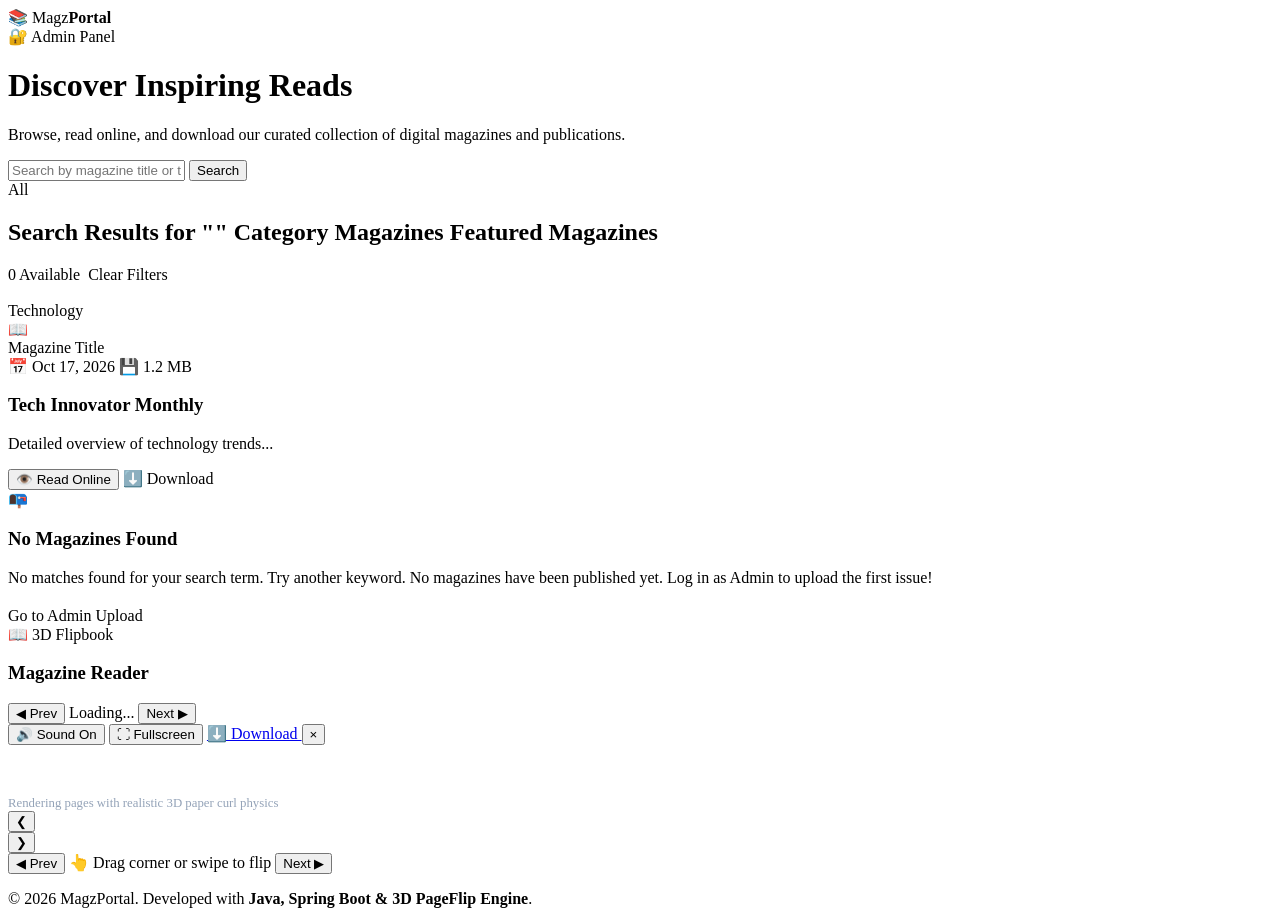
<file: target/classes/templates/index.html>
<!DOCTYPE html>
<html xmlns:th="http://www.thymeleaf.org" lang="en">
<head>
    <meta charset="UTF-8">
    <meta name="viewport" content="width=device-width, initial-scale=1.0">
    <title>MagzPortal - Modern Digital Magazine Hub</title>
    <link rel="stylesheet" th:href="@{/css/styles.css}">
    <!-- Google Fonts for typography -->
    <link rel="preconnect" href="https://fonts.googleapis.com">
    <link rel="preconnect" href="https://fonts.gstatic.com" crossorigin>
    <link href="https://fonts.googleapis.com/css2?family=Plus+Jakarta+Sans:wght@400;500;600;700;800&display=swap" rel="stylesheet">
</head>
<body>

    <!-- Navigation Bar -->
    <nav class="navbar">
        <div class="nav-container">
            <a th:href="@{/}" class="brand">
                <span class="brand-icon">📚</span>
                <span>Magz<strong style="color: var(--primary);">Portal</strong></span>
            </a>
            <div class="nav-actions">
                <a th:href="@{/admin/login}" class="btn btn-outline">
                    <span>🔐 Admin Panel</span>
                </a>
            </div>
        </div>
    </nav>

    <!-- Hero Header -->
    <header class="hero">
        <h1 class="hero-title">Discover Inspiring Reads</h1>
        <p class="hero-subtitle">Browse, read online, and download our curated collection of digital magazines and publications.</p>
        
        <!-- Search Bar -->
        <form th:action="@{/}" method="get" class="search-form">
            <input type="text" name="search" th:value="${searchQuery}" 
                   class="search-input" placeholder="Search by magazine title or topics...">
            <button type="submit" class="search-btn">Search</button>
        </form>
    </header>

    <!-- Main Content Area -->
    <main class="container">
        <!-- Category Filter Pills (Scrollable on Mobile) -->
        <div class="category-pills-wrapper">
            <div class="category-pills">
                <a th:each="cat : ${categories}"
                   th:href="@{/(category=${cat})}"
                   th:classappend="${(selectedCategory == cat) or (selectedCategory == null and cat == 'All') or (selectedCategory == 'All' and cat == 'All')} ? 'active' : ''"
                   class="category-pill">
                    <span th:text="${cat}">All</span>
                </a>
            </div>
        </div>

        <div class="section-header">
            <div>
                <h2 class="section-title">
                    <span th:if="${searchQuery != null and !searchQuery.isEmpty()}">
                        Search Results for "<span th:text="${searchQuery}"></span>"
                    </span>
                    <span th:unless="${searchQuery != null and !searchQuery.isEmpty()}">
                        <span th:if="${selectedCategory != null and selectedCategory != 'All'}" th:text="${selectedCategory} + ' Magazines'">Category Magazines</span>
                        <span th:unless="${selectedCategory != null and selectedCategory != 'All'}">Featured Magazines</span>
                    </span>
                </h2>
            </div>
            <div style="display: flex; align-items: center; gap: 0.5rem; flex-wrap: wrap;">
                <span class="badge-count" th:text="${totalCount} + ' Available'">0 Available</span>
                <a th:if="${(searchQuery != null and !searchQuery.isEmpty()) or (selectedCategory != null and selectedCategory != 'All')}" 
                   th:href="@{/}" class="btn btn-outline btn-sm">Clear Filters</a>
            </div>
        </div>

        <!-- Modern Card Grid -->
        <div class="magazine-grid">
            <!-- Iterate over magazines -->
            <div th:each="mag : ${magazines}" class="magazine-card">
                
                <!-- Card Cover / Header -->
                <div class="card-cover">
                    <!-- If custom cover image uploaded -->
                    <img th:if="${mag.coverFileName != null}" th:src="@{'/uploads/' + ${mag.coverFileName}}" th:alt="${mag.title}">
                    <div class="card-cover-overlay"></div>
                    
                    <span class="cover-badge" th:text="${mag.category}">Technology</span>
                    
                    <div class="card-cover-content" th:if="${mag.coverFileName == null}">
                        <div class="card-cover-icon">📖</div>
                        <div class="card-cover-title" th:text="${mag.title}">Magazine Title</div>
                    </div>
                </div>

                <!-- Card Body -->
                <div class="card-body">
                    <div class="card-meta">
                        <span>📅 <th:block th:text="${mag.formattedDate}">Oct 17, 2026</th:block></span>
                        <span>💾 <th:block th:text="${mag.formattedSize}">1.2 MB</th:block></span>
                    </div>

                    <h3 class="card-title" th:text="${mag.title}">Tech Innovator Monthly</h3>
                    <p class="card-desc" th:text="${mag.description}">Detailed overview of technology trends...</p>

                    <!-- Card Action Buttons -->
                    <div class="card-actions">
                        <button type="button" class="btn btn-primary"
                                th:data-url="@{'/view/' + ${mag.id}}"
                                th:data-title="${mag.title}"
                                onclick="openPdfReader(this.getAttribute('data-url'), this.getAttribute('data-title'))">
                            <span>👁️ Read Online</span>
                        </button>
                        <a th:href="@{'/download/' + ${mag.id}}" class="btn btn-outline" title="Download PDF">
                            <span>⬇️ Download</span>
                        </a>
                    </div>
                </div>
            </div>

            <!-- Empty State if no magazines found -->
            <div th:if="${#lists.isEmpty(magazines)}" class="empty-state">
                <div class="empty-icon">📭</div>
                <h3 class="empty-title">No Magazines Found</h3>
                <p style="color: var(--muted); margin-bottom: 1.25rem;">
                    <span th:if="${searchQuery != null and !searchQuery.isEmpty()}">No matches found for your search term. Try another keyword.</span>
                    <span th:unless="${searchQuery != null and !searchQuery.isEmpty()}">No magazines have been published yet. Log in as Admin to upload the first issue!</span>
                </p>
                <a th:href="@{/admin/login}" class="btn btn-primary">Go to Admin Upload</a>
            </div>
        </div>
    </main>

    <!-- 3D Page Flip Reader Modal -->
    <div id="pdfModal" class="modal-overlay">
        <div class="modal-content flipbook-modal-content">
            <!-- Modal Header Toolbar -->
            <div class="modal-header flipbook-header">
                <div class="flipbook-title-wrap">
                    <span class="flipbook-badge">📖 3D Flipbook</span>
                    <h3 id="modalTitle" class="modal-title">Magazine Reader</h3>
                </div>

                <div class="flipbook-toolbar">
                    <!-- Page Navigation Controls -->
                    <div class="flipbook-nav-group">
                        <button type="button" class="btn btn-outline btn-sm" onclick="flipPrevPage()" title="Previous Page (Left Arrow)">
                            ◀ Prev
                        </button>
                        <span id="pageIndicator" class="page-indicator-badge">Loading...</span>
                        <button type="button" class="btn btn-outline btn-sm" onclick="flipNextPage()" title="Next Page (Right Arrow)">
                            Next ▶
                        </button>
                    </div>

                    <!-- Extra Actions -->
                    <button type="button" id="soundBtn" class="btn btn-outline btn-sm active" onclick="toggleSound()" title="Toggle Flip Sound">
                        🔊 Sound On
                    </button>
                    <button type="button" class="btn btn-outline btn-sm" onclick="toggleFullscreen()" title="Toggle Fullscreen">
                        ⛶ Fullscreen
                    </button>
                    <a id="modalDownloadBtn" href="#" class="btn btn-primary btn-sm" title="Download Original PDF">
                        ⬇️ Download
                    </a>
                    <button class="modal-close" onclick="closePdfReader()" title="Close Reader (Esc)">&times;</button>
                </div>
            </div>

            <!-- Modal Body with 3D Flipbook Stage -->
            <div class="modal-body flipbook-body">
                <!-- Loading Animation -->
                <div id="flipbookLoading" class="flipbook-loading">
                    <div class="flipbook-spinner"></div>
                    <p style="color: white; font-weight: 600; font-size: 0.95rem;">Preparing 3D Flipbook Pages...</p>
                    <small style="color: #94a3b8; font-size: 0.8rem;">Rendering pages with realistic 3D paper curl physics</small>
                </div>

                <!-- Floating Next/Prev Side Controls for Mobile & Desktop -->
                <button type="button" class="flipbook-floating-arrow arrow-left" onclick="flipPrevPage()" title="Previous Page">
                    ❮
                </button>
                
                <div id="flipbookContainer" class="flipbook-container"></div>

                <button type="button" class="flipbook-floating-arrow arrow-right" onclick="flipNextPage()" title="Next Page">
                    ❯
                </button>
            </div>

            <!-- Mobile Bottom Bar -->
            <div class="flipbook-mobile-bar">
                <button type="button" class="btn btn-outline btn-sm" onclick="flipPrevPage()">◀ Prev</button>
                <span class="mobile-hint">👆 Drag corner or swipe to flip</span>
                <button type="button" class="btn btn-outline btn-sm" onclick="flipNextPage()">Next ▶</button>
            </div>
        </div>
    </div>

    <!-- Footer -->
    <footer>
        <p>&copy; 2026 MagzPortal. Developed with <strong>Java, Spring Boot &amp; 3D PageFlip Engine</strong>.</p>
    </footer>

    <!-- Libraries for 3D Flipbook -->
    <script th:src="@{/js/pdf.min.js}"></script>
    <script th:src="@{/js/page-flip.browser.js}"></script>
    <script th:src="@{/js/flipbook.js}"></script>
</body>
</html>
</file>
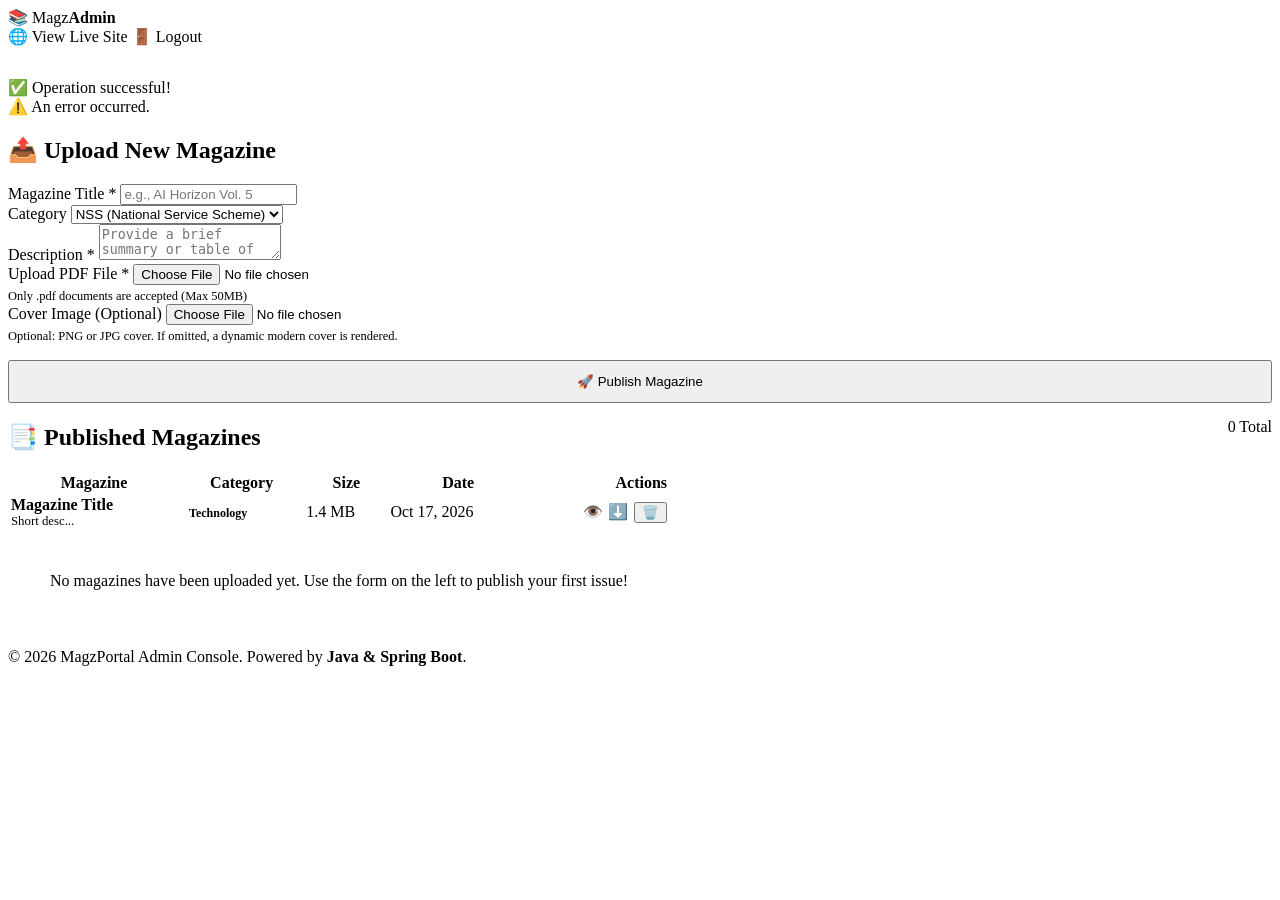
<file: target/classes/templates/admin-dashboard.html>
<!DOCTYPE html>
<html xmlns:th="http://www.thymeleaf.org" lang="en">
<head>
    <meta charset="UTF-8">
    <meta name="viewport" content="width=device-width, initial-scale=1.0">
    <title>Admin Dashboard - MagzPortal</title>
    <link rel="stylesheet" th:href="@{/css/styles.css}">
    <link rel="preconnect" href="https://fonts.googleapis.com">
    <link rel="preconnect" href="https://fonts.gstatic.com" crossorigin>
    <link href="https://fonts.googleapis.com/css2?family=Plus+Jakarta+Sans:wght@400;500;600;700;800&display=swap" rel="stylesheet">
</head>
<body>

    <!-- Navbar -->
    <nav class="navbar">
        <div class="nav-container">
            <a th:href="@{/}" class="brand">
                <span class="brand-icon">📚</span>
                <span>Magz<strong style="color: var(--primary);">Admin</strong></span>
            </a>
            <div class="nav-actions">
                <a th:href="@{/}" target="_blank" class="btn btn-outline btn-sm">
                    <span>🌐 View Live Site</span>
                </a>
                <a th:href="@{/admin/logout}" class="btn btn-danger btn-sm">
                    <span>🚪 Logout</span>
                </a>
            </div>
        </div>
    </nav>

    <!-- Main Dashboard Container -->
    <main class="container" style="padding-top: 2rem;">
        
        <!-- Flash Messages -->
        <div th:if="${successMessage != null}" class="alert alert-success">
            <span>✅</span>
            <span th:text="${successMessage}">Operation successful!</span>
        </div>

        <div th:if="${errorMessage != null}" class="alert alert-danger">
            <span>⚠️</span>
            <span th:text="${errorMessage}">An error occurred.</span>
        </div>

        <div class="admin-grid">
            
            <!-- Left Panel: Magazine Upload Form -->
            <div class="dashboard-card">
                <h2 class="dashboard-card-title">
                    <span>📤</span> Upload New Magazine
                </h2>
                
                <form th:action="@{/admin/upload}" method="post" enctype="multipart/form-data">
                    <div class="form-group">
                        <label class="form-label" for="title">Magazine Title *</label>
                        <input type="text" id="title" name="title" class="form-control" 
                               placeholder="e.g., AI Horizon Vol. 5" required>
                    </div>

                    <div class="form-group">
                        <label class="form-label" for="category">Category</label>
                        <select id="category" name="category" class="form-control">
                            <option value="NSS">NSS (National Service Scheme)</option>
                            <option value="NCC">NCC (National Cadet Corps)</option>
                            <option value="Sports">Sports &amp; Athletics</option>
                            <option value="Technology">Technology &amp; Innovation</option>
                            <option value="Cultural">Cultural &amp; Arts</option>
                            <option value="Academics">Academics &amp; Research</option>
                            <option value="Campus Life">Campus Life &amp; Events</option>
                            <option value="General">General / Miscellaneous</option>
                        </select>
                    </div>

                    <div class="form-group">
                        <label class="form-label" for="description">Description *</label>
                        <textarea id="description" name="description" class="form-control" 
                                  placeholder="Provide a brief summary or table of contents..." required></textarea>
                    </div>

                    <div class="form-group">
                        <label class="form-label" for="pdfFile">Upload PDF File *</label>
                        <input type="file" id="pdfFile" name="pdfFile" class="form-control" 
                               accept=".pdf" required>
                        <small style="color: var(--muted); font-size: 0.78rem; display: block; margin-top: 0.25rem;">
                            Only .pdf documents are accepted (Max 50MB)
                        </small>
                    </div>

                    <div class="form-group">
                        <label class="form-label" for="coverImage">Cover Image (Optional)</label>
                        <input type="file" id="coverImage" name="coverImage" class="form-control" 
                               accept="image/*">
                        <small style="color: var(--muted); font-size: 0.78rem; display: block; margin-top: 0.25rem;">
                            Optional: PNG or JPG cover. If omitted, a dynamic modern cover is rendered.
                        </small>
                    </div>

                    <button type="submit" class="btn btn-primary" style="width: 100%; margin-top: 1rem; padding: 0.75rem;">
                        <span>🚀 Publish Magazine</span>
                    </button>
                </form>
            </div>

            <!-- Right Panel: Published Magazines List / Management -->
            <div class="dashboard-card">
                <div style="display: flex; align-items: center; justify-content: space-between; margin-bottom: 1.25rem;">
                    <h2 class="dashboard-card-title" style="margin-bottom: 0;">
                        <span>📑</span> Published Magazines
                    </h2>
                    <span class="badge-count" th:text="${totalMagazines} + ' Total'">0 Total</span>
                </div>

                <div class="table-responsive">
                    <table class="data-table">
                        <thead>
                            <tr>
                                <th>Magazine</th>
                                <th>Category</th>
                                <th>Size</th>
                                <th>Date</th>
                                <th style="text-align: right;">Actions</th>
                            </tr>
                        </thead>
                        <tbody>
                            <tr th:each="mag : ${magazines}">
                                <td>
                                    <div style="font-weight: 700; color: var(--dark);" th:text="${mag.title}">Magazine Title</div>
                                    <div style="font-size: 0.8rem; color: var(--muted);" th:text="${#strings.abbreviate(mag.description, 60)}">Short desc...</div>
                                </td>
                                <td>
                                    <span style="font-size: 0.75rem; background: var(--primary-light); color: var(--primary); padding: 0.2rem 0.5rem; border-radius: 4px; font-weight: 600;" 
                                          th:text="${mag.category}">Technology</span>
                                </td>
                                <td th:text="${mag.formattedSize}">1.4 MB</td>
                                <td th:text="${mag.formattedDate}">Oct 17, 2026</td>
                                <td style="text-align: right;">
                                    <div style="display: inline-flex; gap: 0.35rem;">
                                        <a th:href="@{'/view/' + ${mag.id}}" target="_blank" class="btn btn-outline btn-sm" title="View PDF">
                                            👁️
                                        </a>
                                        <a th:href="@{'/download/' + ${mag.id}}" class="btn btn-outline btn-sm" title="Download">
                                            ⬇️
                                        </a>
                                        <form th:action="@{'/admin/delete/' + ${mag.id}}" method="post" style="display: inline;" 
                                              onsubmit="return confirm('Are you sure you want to delete this magazine? This will also remove the PDF file.');">
                                            <button type="submit" class="btn btn-danger btn-sm" title="Delete">
                                                🗑️
                                            </button>
                                        </form>
                                    </div>
                                </td>
                            </tr>
                            <tr th:if="${#lists.isEmpty(magazines)}">
                                <td colspan="5" style="text-align: center; padding: 2.5rem; color: var(--muted);">
                                    No magazines have been uploaded yet. Use the form on the left to publish your first issue!
                                </td>
                            </tr>
                        </tbody>
                    </table>
                </div>
            </div>

        </div>
    </main>

    <!-- Footer -->
    <footer>
        <p>&copy; 2026 MagzPortal Admin Console. Powered by <strong>Java &amp; Spring Boot</strong>.</p>
    </footer>

</body>
</html>
</file>
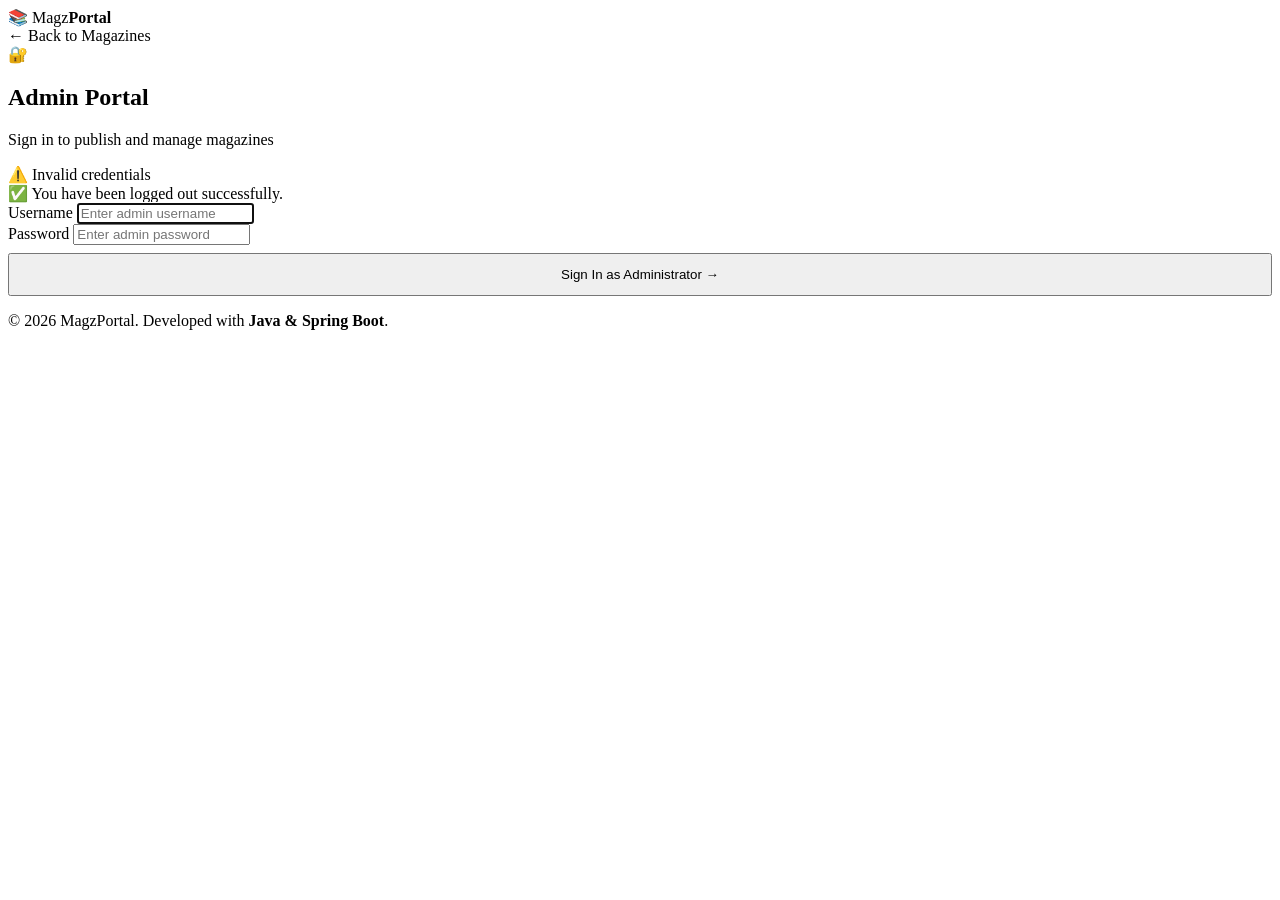
<file: target/classes/templates/admin-login.html>
<!DOCTYPE html>
<html xmlns:th="http://www.thymeleaf.org" lang="en">
<head>
    <meta charset="UTF-8">
    <meta name="viewport" content="width=device-width, initial-scale=1.0">
    <title>Admin Login - MagzPortal</title>
    <link rel="stylesheet" th:href="@{/css/styles.css}">
    <link rel="preconnect" href="https://fonts.googleapis.com">
    <link rel="preconnect" href="https://fonts.gstatic.com" crossorigin>
    <link href="https://fonts.googleapis.com/css2?family=Plus+Jakarta+Sans:wght@400;500;600;700;800&display=swap" rel="stylesheet">
</head>
<body>

    <!-- Navbar -->
    <nav class="navbar">
        <div class="nav-container">
            <a th:href="@{/}" class="brand">
                <span class="brand-icon">📚</span>
                <span>Magz<strong style="color: var(--primary);">Portal</strong></span>
            </a>
            <div class="nav-actions">
                <a th:href="@{/}" class="btn btn-outline">
                    <span>← Back to Magazines</span>
                </a>
            </div>
        </div>
    </nav>

    <!-- Login Area -->
    <div class="auth-wrapper">
        <div class="auth-card">
            <div class="auth-header">
                <div class="auth-icon">🔐</div>
                <h2 class="auth-title">Admin Portal</h2>
                <p class="auth-hint">Sign in to publish and manage magazines</p>
            </div>

            <!-- Error message if login failed -->
            <div th:if="${error != null}" class="alert alert-danger">
                <span>⚠️</span>
                <span th:text="${error}">Invalid credentials</span>
            </div>

            <!-- Logout success notification -->
            <div th:if="${param.logout != null}" class="alert alert-success">
                <span>✅</span>
                <span>You have been logged out successfully.</span>
            </div>

            <!-- Login Form -->
            <form th:action="@{/admin/login}" method="post">
                <div class="form-group">
                    <label class="form-label" for="username">Username</label>
                    <input type="text" id="username" name="username" class="form-control" 
                           placeholder="Enter admin username" required autofocus>
                </div>

                <div class="form-group">
                    <label class="form-label" for="password">Password</label>
                    <input type="password" id="password" name="password" class="form-control" 
                           placeholder="Enter admin password" required>
                </div>

                <button type="submit" class="btn btn-primary" style="width: 100%; margin-top: 0.5rem; padding: 0.75rem;">
                    Sign In as Administrator →
                </button>
            </form>
        </div>
    </div>

    <!-- Footer -->
    <footer>
        <p>&copy; 2026 MagzPortal. Developed with <strong>Java &amp; Spring Boot</strong>.</p>
    </footer>

</body>
</html>
</file>
